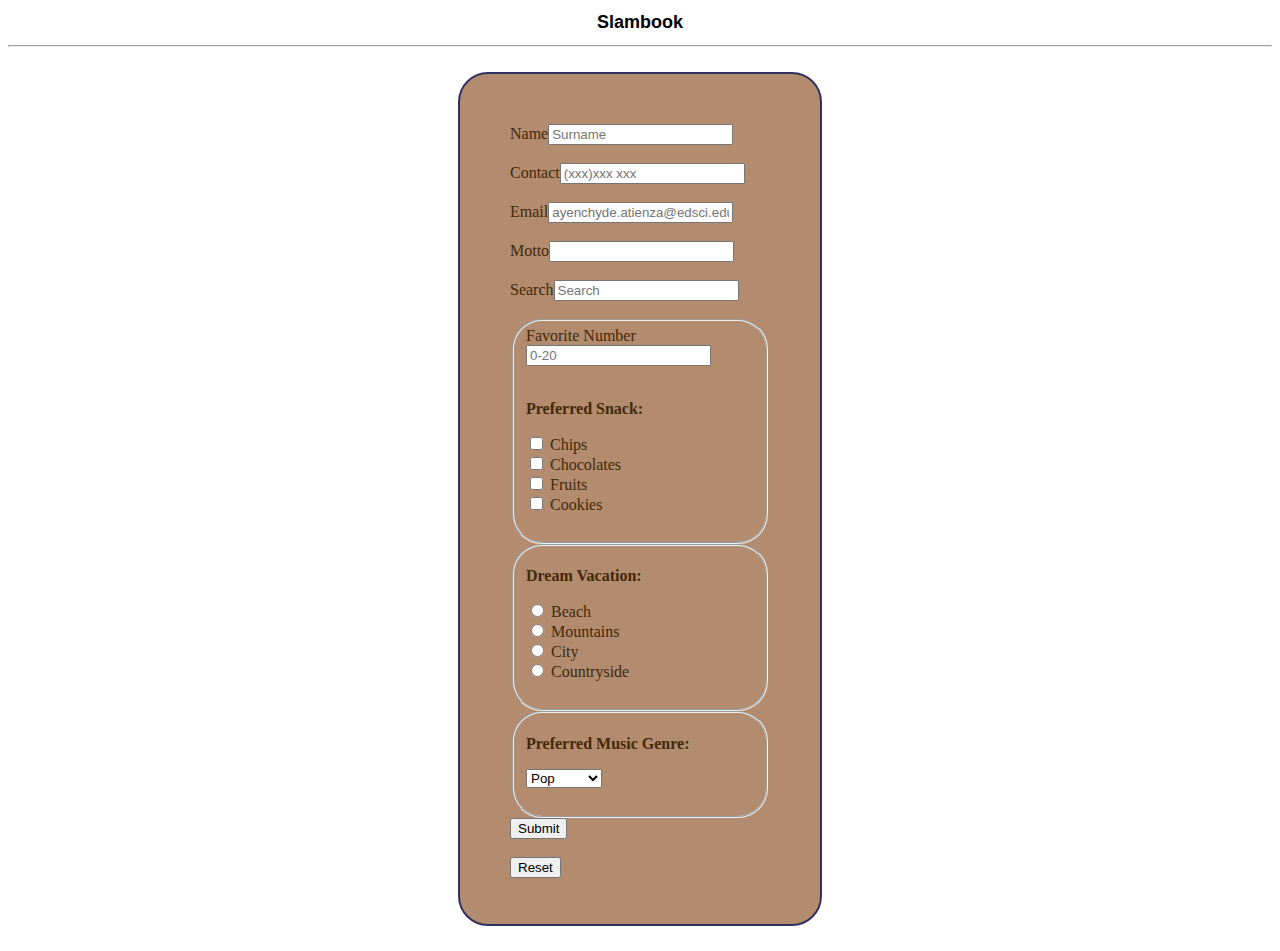
<file: index.html>
<!DOCTYPE html>
<html>
    <head>
        <title>Slambook</title>
        <link rel="stylesheet" href="Atienza_Slambook.css">
    </head>
    <center>
    <h1>Slambook</h1>
    <hr>
    <div>
    <body>
        <form>
            <label>
                Name<input type="text" name="name" placeholder="Surname">
            </label><br><br>
            <label>
                Contact<input type="tel" name="Contact Num" placeholder="(xxx)xxx xxx">
            </label><br><br>
            <label>
                Email<input type="email" name="email" placeholder="ayenchyde.atienza@edsci.edu.ph">
            </label><br><br>
            <label>
                Motto<input type="text" name="Motto" aria-rowspan="3">
            </label><br><br>
            <label>
                Search<input type ="number" name="search" placeholder="Search">
            </label><br><br>
            <fieldset>
            <label>
                Favorite Number<input type="search" min="0" max="20" placeholder="0-20">
            </label><br><br>
            <p><strong>Preferred Snack:</strong></p>
            <input type="checkbox" name="snack" value="Chips"> Chips<br>
            <input type="checkbox" name="snack" value="Chocolates"> Chocolates<br>
            <input type="checkbox" name="snack" value="Fruits"> Fruits<br>
            <input type="checkbox" name="snack" value="Cookies"> Cookies<br><br>
        </fieldset>
         <fieldset>
            <p><strong>Dream Vacation:</strong></p>
            <input type="radio" name="vacation" value="Beach"> Beach<br>
            <input type="radio" name="vacation" value="Mountains"> Mountains<br>
            <input type="radio" name="vacation" value="City"> City<br>
            <input type="radio" name="vacation" value="Countryside"> Countryside<br><br>
        </fieldset>
        <fieldset>
            <p><strong>Preferred Music Genre:</strong></p>
            <select name="music">
                <option value="Pop">Pop</option>
                <option value="Rock">Rock</option>
                <option value="Hip-hop">Hip-hop</option>
                <option value="Classical">Classical</option>
            </select><br><br>
        </fieldset>
            <button type="submit">Submit</button><br><br>
            <button type="reset">Reset</button>
        </form>
    </body>
</div>
</center>
</html>
</file>
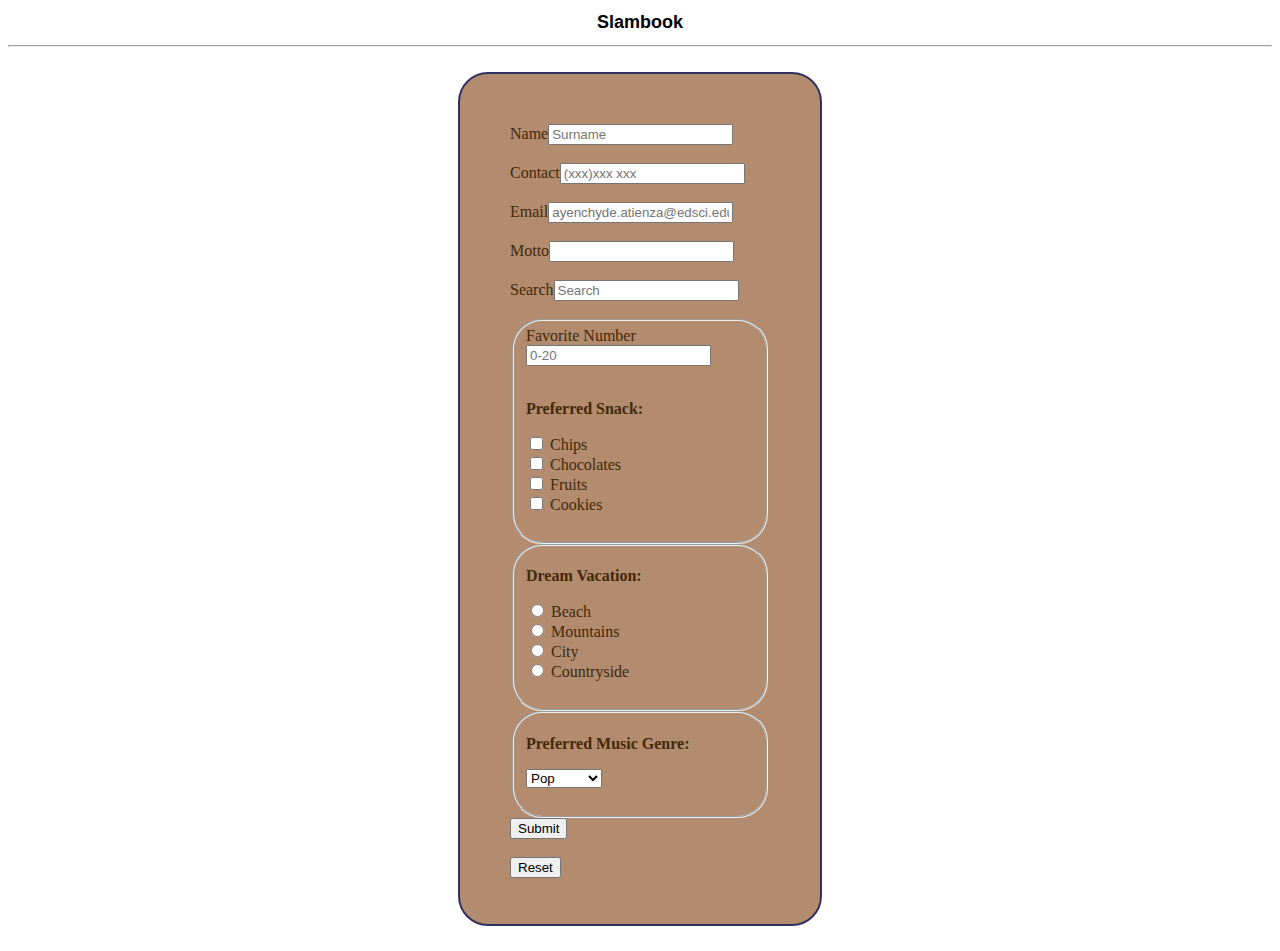
<file: Atienza_Slambook.html>
<!DOCTYPE html>
<html>
    <head>
        <title>Slambook</title>
        <link rel="stylesheet" href="Atienza_Slambook.css">
    </head>
    <center>
    <h1>Slambook</h1>
    <hr>
    <div>
    <body>
        <form>
            <label>
                Name<input type="text" name="name" placeholder="Surname">
            </label><br><br>
            <label>
                Contact<input type="tel" name="Contact Num" placeholder="(xxx)xxx xxx">
            </label><br><br>
            <label>
                Email<input type="email" name="email" placeholder="ayenchyde.atienza@edsci.edu.ph">
            </label><br><br>
            <label>
                Motto<input type="text" name="Motto" aria-rowspan="3">
            </label><br><br>
            <label>
                Search<input type ="number" name="search" placeholder="Search">
            </label><br><br>
            <fieldset>
            <label>
                Favorite Number<input type="search" min="0" max="20" placeholder="0-20">
            </label><br><br>
            <p><strong>Preferred Snack:</strong></p>
            <input type="checkbox" name="snack" value="Chips"> Chips<br>
            <input type="checkbox" name="snack" value="Chocolates"> Chocolates<br>
            <input type="checkbox" name="snack" value="Fruits"> Fruits<br>
            <input type="checkbox" name="snack" value="Cookies"> Cookies<br><br>
        </fieldset>
         <fieldset>
            <p><strong>Dream Vacation:</strong></p>
            <input type="radio" name="vacation" value="Beach"> Beach<br>
            <input type="radio" name="vacation" value="Mountains"> Mountains<br>
            <input type="radio" name="vacation" value="City"> City<br>
            <input type="radio" name="vacation" value="Countryside"> Countryside<br><br>
        </fieldset>
        <fieldset>
            <p><strong>Preferred Music Genre:</strong></p>
            <select name="music">
                <option value="Pop">Pop</option>
                <option value="Rock">Rock</option>
                <option value="Hip-hop">Hip-hop</option>
                <option value="Classical">Classical</option>
            </select><br><br>
        </fieldset>
            <button type="submit">Submit</button><br><br>
            <button type="reset">Reset</button>
        </form>
    </body>
</div>
</center>
</html>
</file>
<file: Atienza_Slambook.css>
h1 {
    font-family: 'Segoe UI', Tahoma, Geneva, Verdana, sans-serif;
    font-size: large;
}
div {
    width: 260px;
    height: 750px;
    border: 2px double rgb(48, 48, 97);
    padding: 50px;
    margin: 25px;
    background-color: rgb(179, 139, 110);
    text-align: center;
    text-align: left;
    color: rgb(66, 41, 9);
    border-radius: 30px;
}
fieldset {
    color: (66, 41, 9)white;
    border-radius: 30px;
}
</file>
